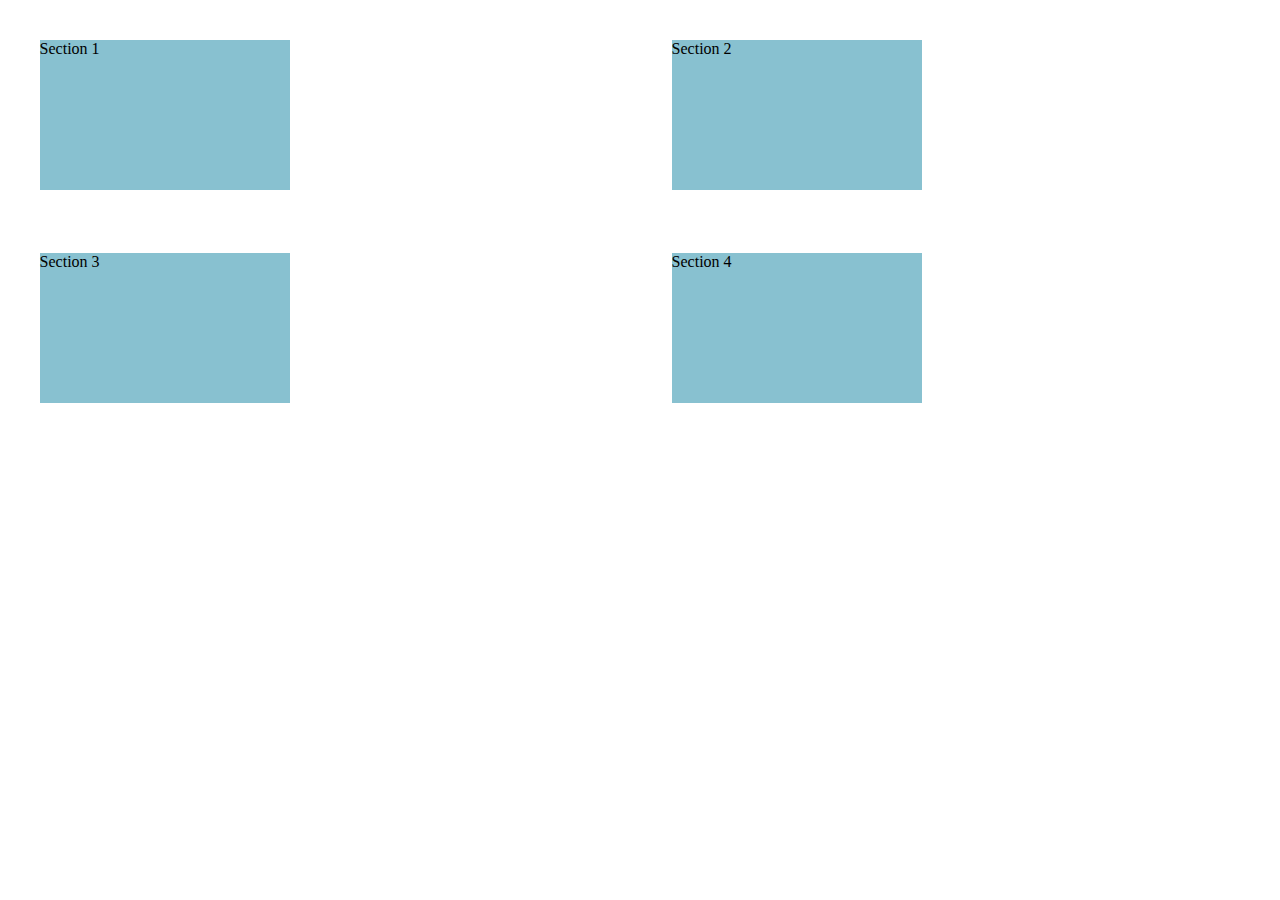
<file: job03/index.html>
<!DOCTYPE html>
<html lang="fr">
    <head>
        <meta charset="utf-8">
        <title>Job 03</title>
        <link rel="stylesheet" href="style.css">
    </head>
    <body>
        <section>Section 1</section>
        <section>Section 2</section>
        <section>Section 3</section>
        <section>Section 4</section>
        <!--Contenu de la page-->
    </body>
</html>
</file>
<file: job03/style.css>
body{
    display: inline-flex;
}
section{
    background-color: #88c1d0;
    width: 250px;
    height: 150px;
    margin: 5% 5%;
}
/* Styles pour les écrans larges */
@media screen and (min-width: 1600px){
    body {
        display: inline-flex;
    }
}
/* Styles pour les écrans moyens */
@media screen and (min-width: 768px) and (max-width: 1599px) {
    body {
        display: grid;
        grid-template-columns: 1fr 1fr;
    }
  }
  /* Styles pour les écrans étroits */
@media screen and (max-width: 767px) {
    body {
        display: flex;
        flex-direction: column;
    }
  }
</file>
